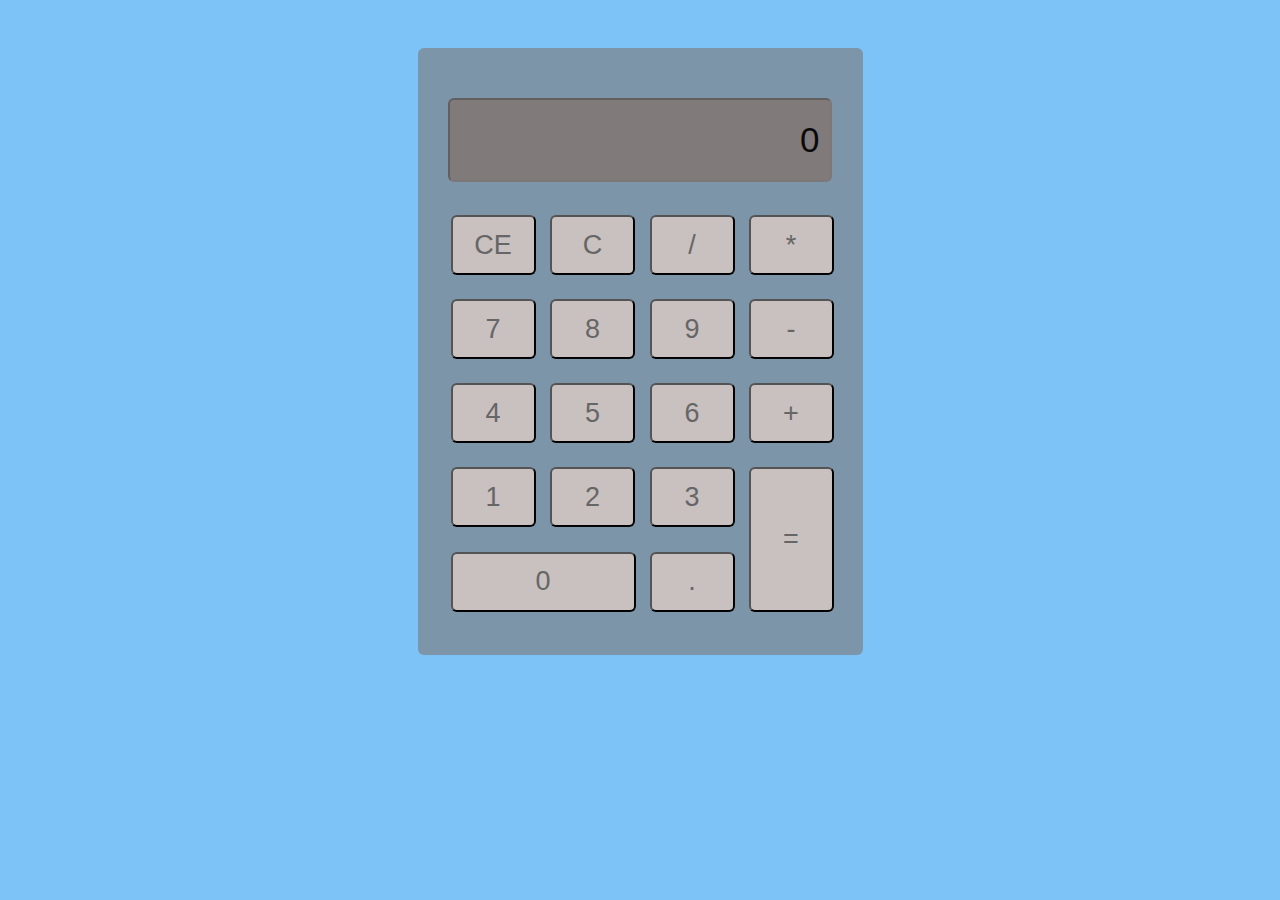
<file: calculator/index.html>
<!DOCTYPE html>
<html lang="en">
<head>
  <meta charset="UTF-8">  
  <meta name="viewport" content="width=device-width, initial-scale=1.0">
  <link rel="stylesheet" href="style.css">
  <title>calculator</title>
</head>

<body>
  <main class="main">
      <div class="calc">
        <div class="calc-display">
          <input disabled type="text" id="display" value="0" name="" placeholder="000000000000000000" class="calc-display-input">
        </div>
        <div class="calc-buttons">
          <table class="calc-table">
            <tr class="calc-buttons-row">
              <td>
                <button type="button" class="clear-btn btn btn-hover-red" id="ce">ce</button>
              </td>
              <td>
                <button type="button" class="clear-btn btn btn-hover-red" id="c">c</button>
              </td>
              <td>
                <button type="button" class="operator btn btn-hover-orange">/</button>
              </td>
              <td>
                <button type="button" class=" operator btn btn-hover-orange">*</button>
              </td>
            </tr>
            <tr class="calc-buttons-row">
              <td>
                <button type="button" class="number btn-hover-green btn">7</button>
              </td>
              <td>
                <button type="button" class="number btn-hover-green btn">8</button>
              </td>
              <td>
                <button type="button" class="number btn-hover-green btn">9</button>
              </td>
              <td>
                <button type="button" class="operator btn btn-hover-orange">-</button>
              </td>
            </tr>
            <tr class="calc-buttons-row">
              <td>
                <button type="button" class="number btn-hover-green btn">4</button>
              </td>
              <td>
                <button type="button" class="number btn-hover-green btn">5</button>
              </td>
              <td>
                <button type="button" class="number btn-hover-green btn">6</button>
              </td>
              <td>
                <button type="button" class="operator btn btn-hover-orange">+</button>
              </td>
            </tr>
            <tr class="calc-buttons-row">
              <td>
                <button type="button" class="number btn-hover-green btn">1</button>
              </td>
              <td>
                <button type="button" class="number btn-hover-green btn">2</button>
              </td>
              <td>
                <button type="button" class="number btn-hover-green btn">3</button>
              </td>
              <td rowspan="2">
                <button type="button" class="operator btn btn-equal btn-hover-orange" id="result">=</button>
              </td>
            </tr>
            <tr class="calc-buttons-row">
              <td colspan="2">
                <button type="button" class="number btn-hover-green btn btn-long">0</button>
              </td>
              <td>
                <button type="button" class="btn  btn-hover-orange" id="decimal">.</button>
              </td>
            </tr>
          </table>
        </div>
      </div>
  </main>
  <script src="script.js">
  </script>
</body>
</html>
</file>
<file: calculator/style.css>
body {
  background-color: #7dc3f8;
  font-size: 20px;
  border: #807a7a;
}
.main {
  display: flex;
  justify-content: center;
  padding-top: 40px;
}
.calc {
  background-color: #7c95a8;
  width: 385px;
  padding: 30px;
  border-radius: 6px;
  -webkit-border-radius: 6px;
  -moz-border-radius: 6px;
  -ms-border-radius: 6px;
  -o-border-radius: 6px;
}
.calc-display-input {
  width: 360px;
  height: 60px;
  margin: 20px 0;
  border-radius: 6px;
  background-color: #807a7a;
  color: rgb(10, 10, 10);
  text-align: right;
  font-size: 35px;
  padding: 10px;
}
.calc_button-row td {
  margin:  auto;
  padding: 5px;
}
.btn {
  width: 85px;
  height: 60px;
  background-color: #c9c0c0;
  font-size: 27px;
  color: #666666;
  text-transform: uppercase;
  border-radius: 6px;
  padding: 0;
  cursor: pointer;
  transition: 0.1s all;
}
.btn-hover-red:hover {
  background-color: #d83e33;
  color: #f2f2f2;
}
.btn-hover-orange:hover {
  background-color: #ff6a00;
  color: #f2f2f2;
}
.btn-hover-green:hover {
  background-color: green;
  color: #f2f2f2;
}
.btn:active {
  transform: translateY(-1px);
}
.btn-long {
  width: 185px;
}
.btn-equal {
  height: 145px;
}
input,
button {
  padding: 5px 15px;
  margin: 10px;
  border: 3;
  outline: 0;
  border-radius: 4px;
}
button {
  margin-left: 0;
  padding: 15px 5px;
}
@media screen and (max-width: 768px) {
  .calc {
    width: 300px;
    margin: 0 auto;
  }
  .calc-display-input {
    width: 280px;
  }
  input[placeholder] {
    font-size: 28px;
  }
  input::-moz-placeholder {
    font-size: 28px;
  }
  input:-moz-placeholder {
    font-size: 28px;
  }
  input:-ms-input-placeholder {
    font-size: 28px;
  }
  .btn {
    width: 164px;
  }
  .btn-long {
    width: 160px;
  }
}
@media screen and (max-width: 400px) {
  .calc {
    width: 280px;
  }
  .calc-display-input {
    width: 260px;
  }
  .btn {
    width: 60px;
  }
  .btn-long {
    width: 132px;
  }
}
</file>
